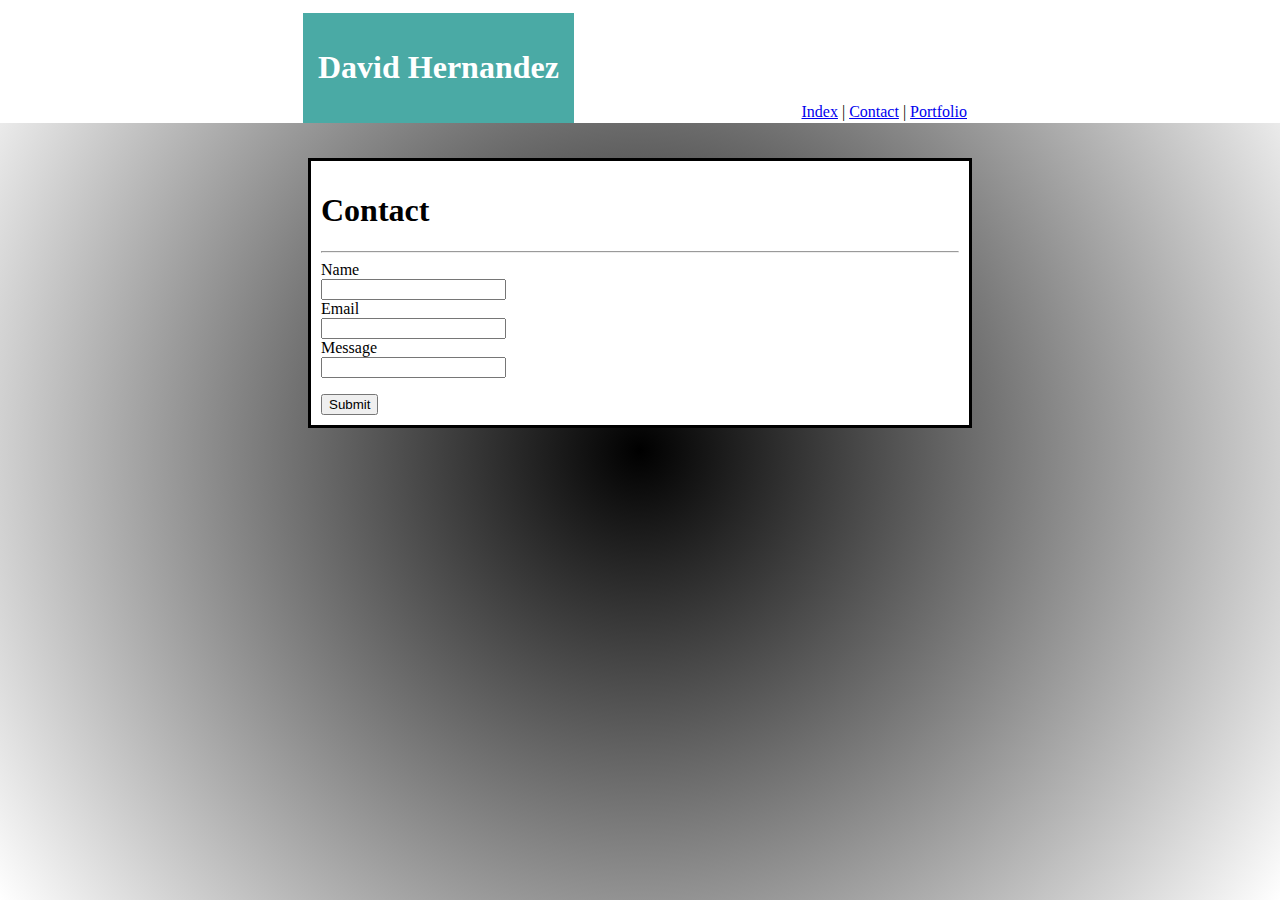
<file: contact.html>
<!DOCTYPE <!DOCTYPE html>
<html>
<head>
    <meta charset="utf-8" />
    <meta http-equiv="X-UA-Compatible" content="IE=edge">
    <title>Contact</title>
    <meta name="viewport" content="width=device-width, initial-scale=1">
    <link rel="stylesheet" type="text/css" media="screen" href="css/style.css" />
</head>
<body>
    <header>
        <div class="name">
            <h1>David Hernandez</h1>
        </div>
        <div>
            <nav>
                <a href="/index.html/">Index</a> |
                <a href="/contact.html/">Contact</a> |
                <a href="/portfolio.html/">Portfolio</a> 
            </nav>
        </div>
    </header>
    <div class="mainbox">
        <div class="main">
            <h1>Contact</h1>
            <hr>
            <form action="/my-handling-form-page" method="post">
                <div>
                    <label for="name">Name</label> <br>
                    <input type="text" id="nameform" name="Full Name">
                </div>
                <div>
                    <label for="email">Email</label> <br>
                    <input type="text" id="emailform" name="Email">
                </div>
                <div>
                    <label for="message">Message</label> <br>
                    <input type="text" id="messageform" name="Message" id="message">
                </div>
            </form>
            <button type="button">Submit</button>
        </div>
    </div>
</body>
</html>
</file>
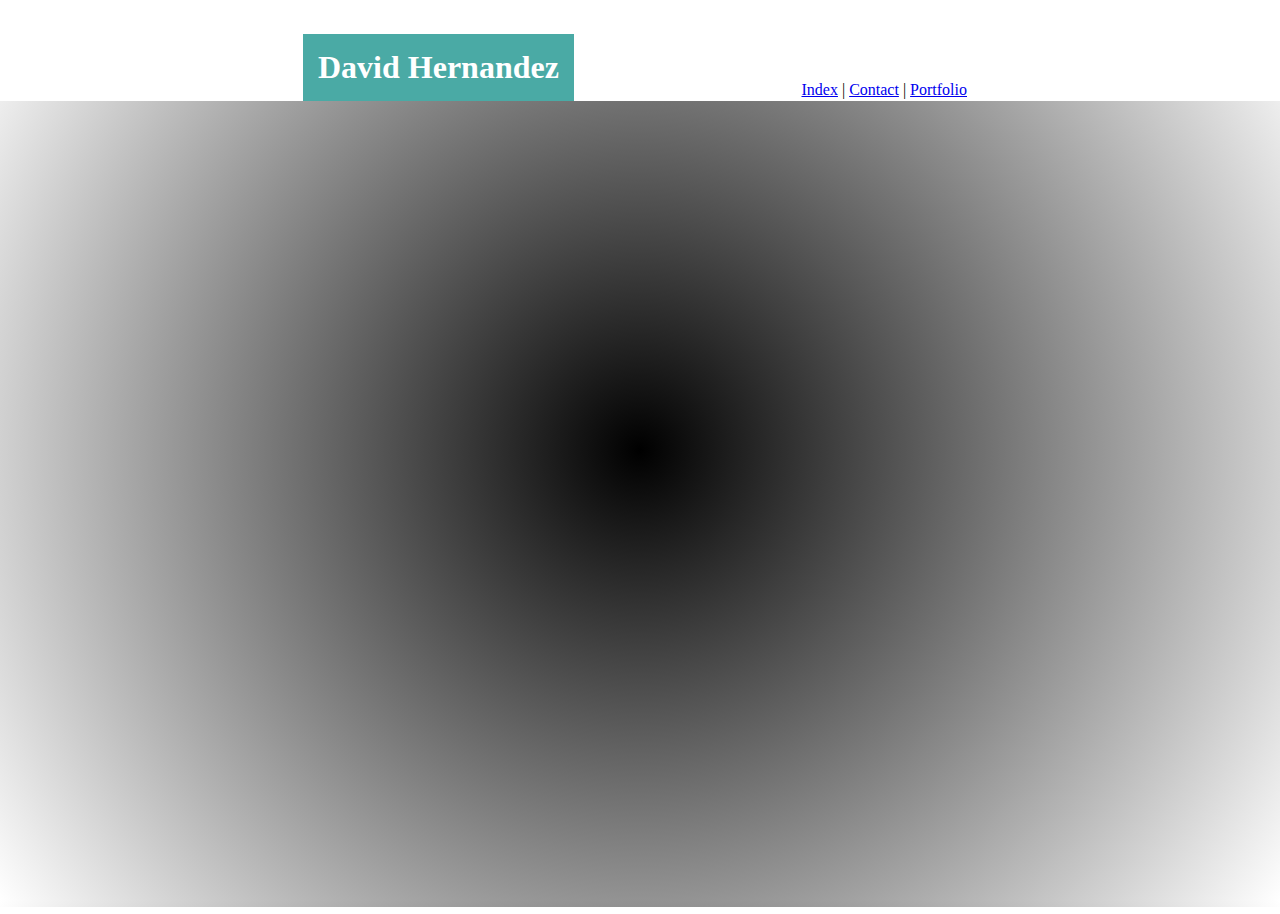
<file: portfolio.html>
<!DOCTYPE <!DOCTYPE html>
<html>
<head>
    <meta charset="utf-8" />
    <meta http-equiv="X-UA-Compatible" content="IE=edge">
    <title>Portfolio</title>
    <meta name="viewport" content="width=device-width, initial-scale=1">
    <link rel="stylesheet" type="text/css" media="screen" href="css/style.css" />
</head>
<body>
    <header>
        <div>
            <h1 class="name">David Hernandez</h1>
        </div>
        <div>
            <nav>
                <a href="/index.html/">Index</a> |
                <a href="/contact.html/">Contact</a> |
                <a href="/portfolio.html/">Portfolio</a> 
            </nav>
        </div>
    </header>    
</body>
</html>
</file>
<file: css/style.css>
body{
    text-align: left;
    background: radial-gradient(circle, black, white);
}
header{
    grid-area: header;
    padding: 20px;
    background-color: white;
    border: 15px;
    border-color: black;
    font-family: 'Georgia', Times, Times New Roman, serif;
    margin: -15px -15px -15px -15px;
}
.name{
   margin-left: 290px;
    padding: 15px 15px 15px 15px;
    display: inline-block;
    background-color: #4aaaa5;
    color: white;
    margin-bottom: -20px;
}
nav{
    float: right;
    margin-right: 300px;
}
.mainbox{
    margin-top: 25px;
    margin-bottom: 25px;
}
.main{
    margin: 50px 300px 50px 300px;
    align-content: center;
    background-color: white;
    border: 3px solid black;
    padding: 10px;
    font-family: 'Georgia', Times, Times New Roman, serif;
}
#me{
    text-align: left;
    margin: 25px 15px 15px 15px;
    color: #4aaaa5;
}
img{
    float: left;
    width: 150px;
    height: auto;
    padding: 5px 15px 5px 25px;
}
#desc{
    font-size: 20px;
    line-height: 1.6;
}
h2{
    position: fixed;
    bottom: 0;
    width: 100%;
    background-color: dimgray;
    color: silver;
    border-top: 10px solid #4aaaa5;
}
#message{
    width: 960px;
    height: 500px;
}
</file>
